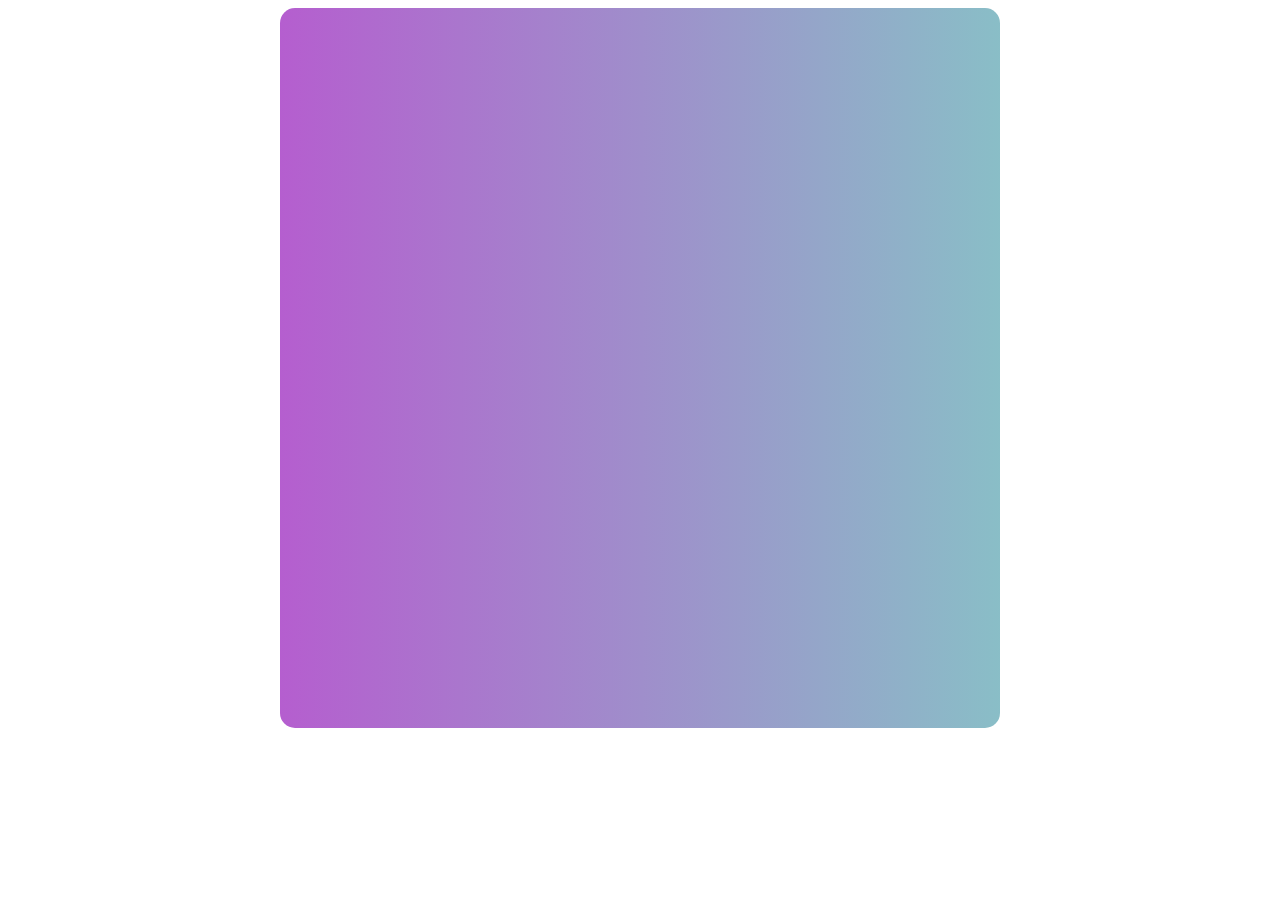
<file: degrade.html>
<!DOCTYPE html>
<html lang="fr">
    <head>
        <meta charset="UTF-8">
        <meta name="viewport" content="width=device-width, initial-scale=1.0">
        <title>Dégradé</title>
        <link rel="stylesheet" href="css/degrade.css">
    </head>
    <body>
        <div class="contenu"></div>
    </body>
</html>
</file>
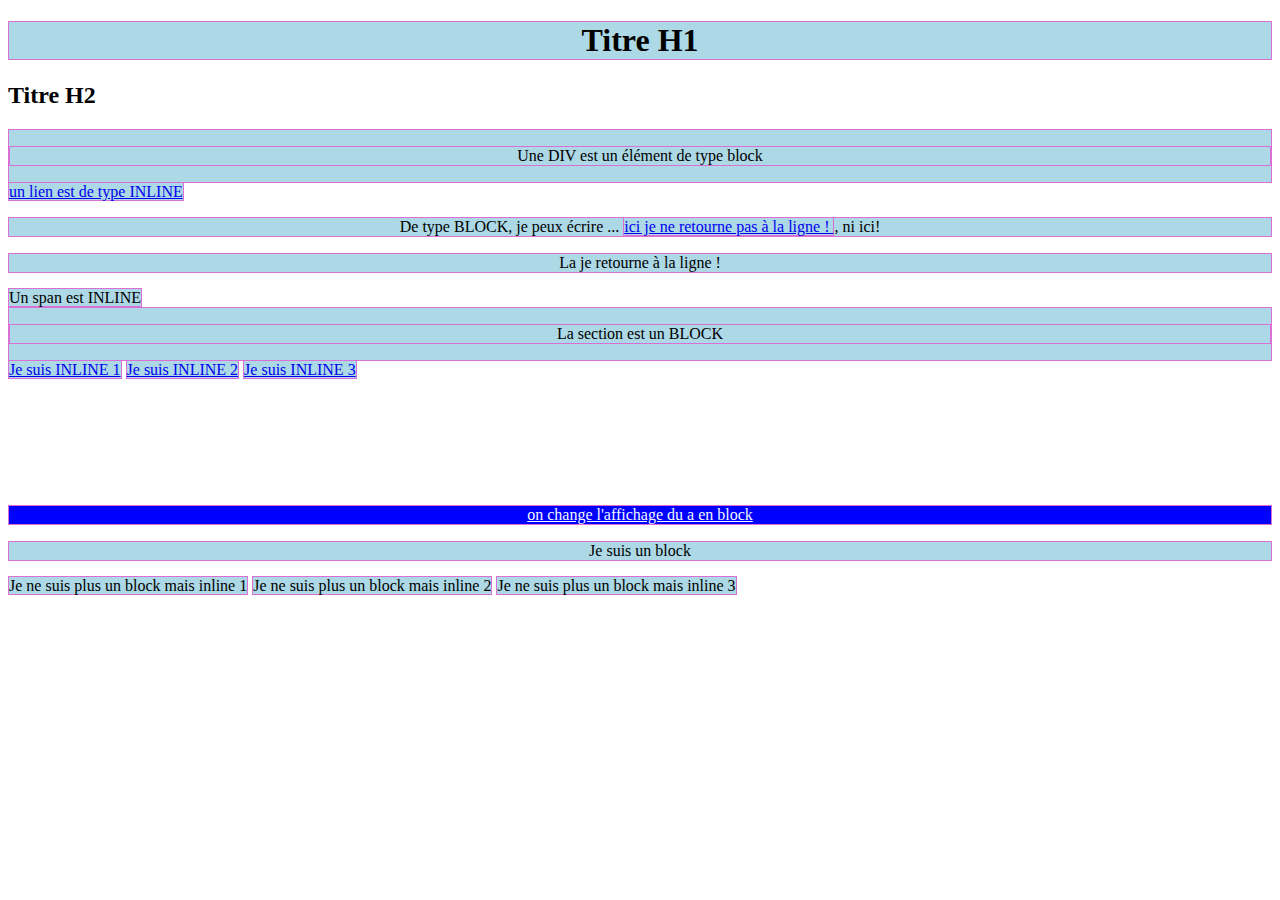
<file: display.html>
<!DOCTYPE html>
<html lang="fr">
    <head>
        <meta charset="UTF-8">
        <meta name="viewport" content="width=device-width, initial-scale=1.0">
        <title>Display</title>
        <link rel="stylesheet" href="css/display.css">
    </head>
    <body>
        <h1>Titre H1</h1>
        <h2>Titre H2</h2>
        <div><p>Une DIV est un élément de type block</p></div>
        <a href="#">un lien est de type INLINE </a>

        <p>
            De type BLOCK, je peux écrire ... <a href="#">ici je ne retourne pas à la ligne ! </a>, ni ici!
        </p>
        <p>
            La je retourne à la ligne !
        </p>
        <span>Un span est INLINE</span>
        <section>
            <p>La section est un BLOCK</p>
        </section>
        <a href="#">Je suis INLINE 1</a>
        <a href="#">Je suis INLINE 2</a>
        <a href="#">Je suis INLINE 3</a>
        <a href="#" class="block">on change l'affichage du a en block</a>
        <p>Je suis un block</p>
        <p class="inline">Je ne suis plus un block mais inline 1</p>
        <p class="inline">Je ne suis plus un block mais inline 2</p>
        <p class="inline">Je ne suis plus un block mais inline 3</p>
    </body>
</html>
</file>
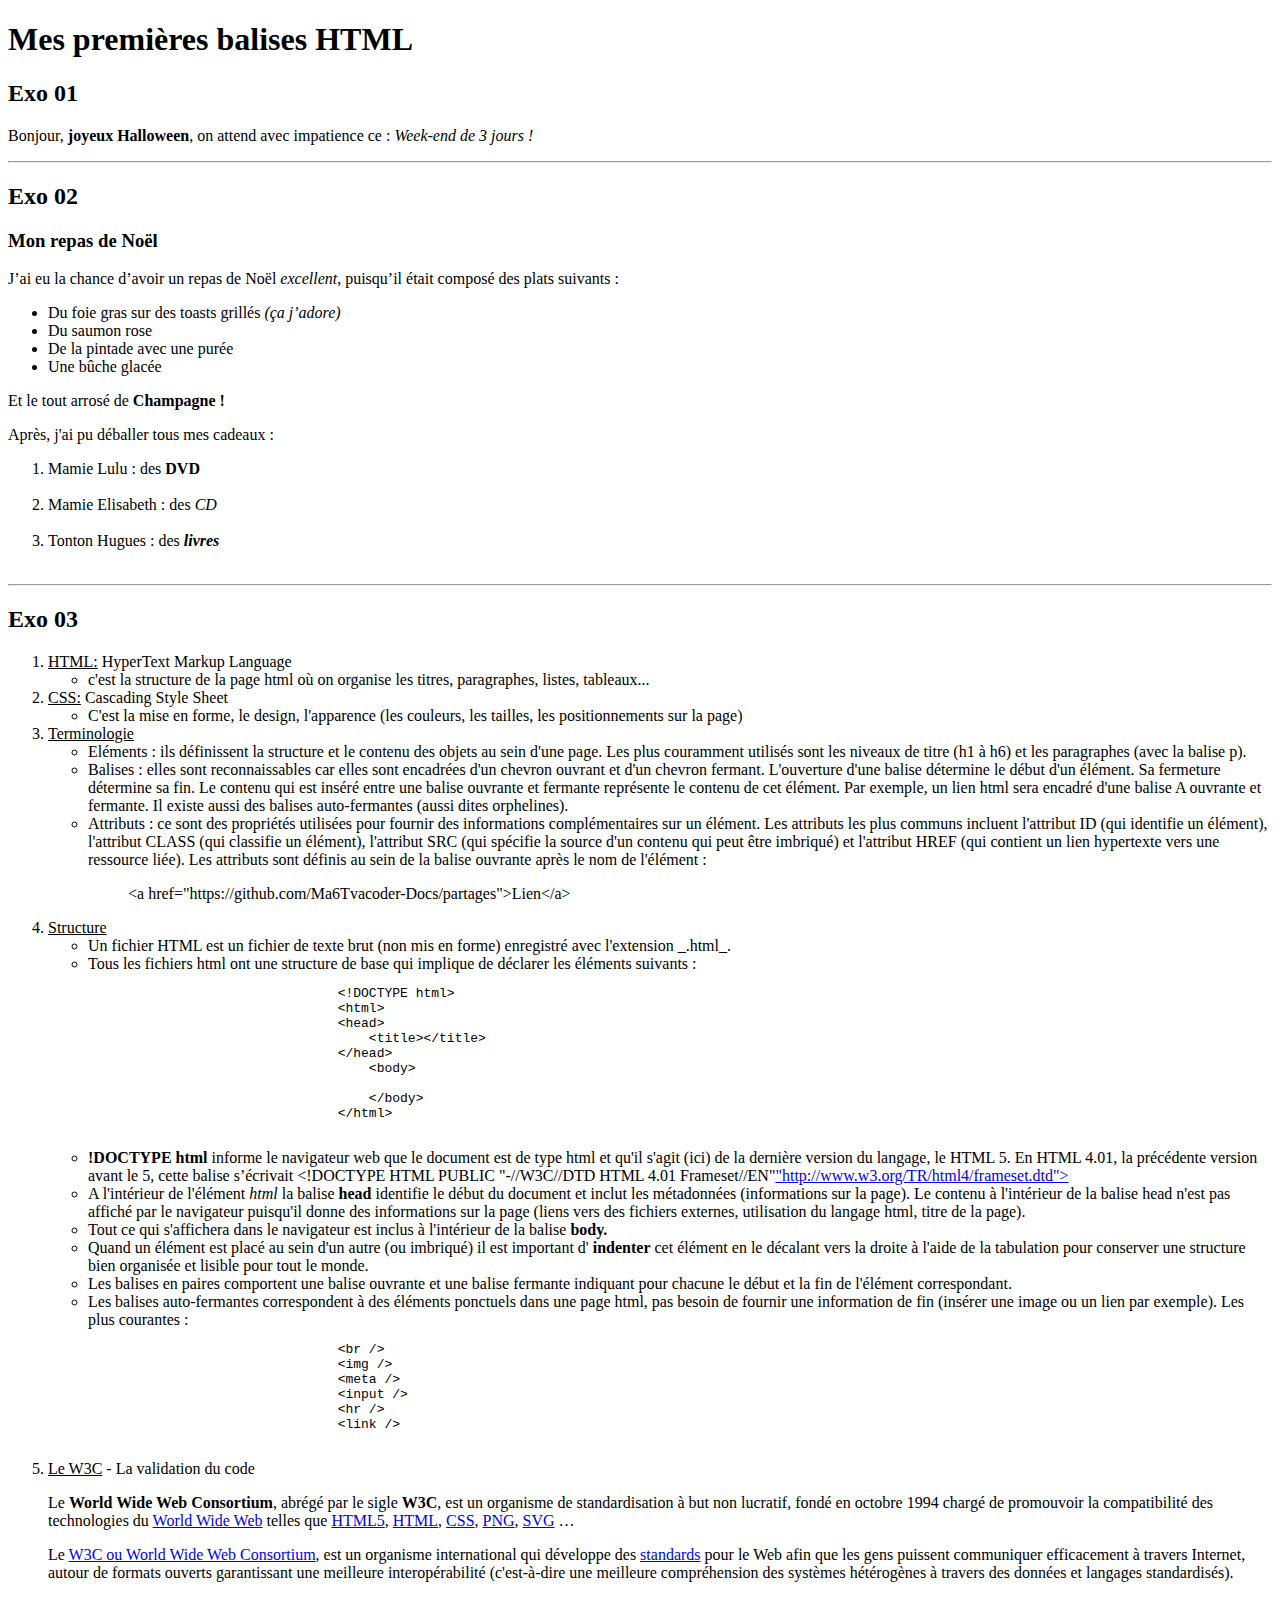
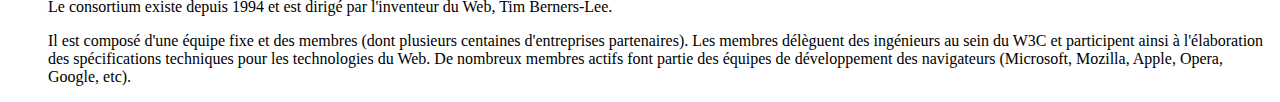
<file: exercice.html>
<!DOCTYPE html>
<html lang="fr">
    <head>
        <meta charset="UTF-8">
        <meta name="viewport" content="width=device-width, initial-scale=1.0">
        <title>Exercies balises</title>
    </head>
    <body>
        <h1>Mes premières balises HTML</h1>
        <section>
            <h2>Exo 01</h2>
            <p>
                Bonjour, <strong>joyeux Halloween</strong>, on attend avec impatience ce : <em>Week-end de 3 jours !</em>
            </p>
        </section>
        <hr>
        <section>
            <h2>Exo 02</h2>
            <h3>Mon repas de Noël</h3>
            <p>
                J’ai eu la chance d’avoir un repas de Noël <em>excellent</em>, puisqu’il était composé des plats suivants :
            </p>
    
            <ul>
                <li>Du foie gras sur des toasts grillés <em>(ça j’adore)</em></li>
                <li>Du saumon rose</li>
                <li>De la pintade avec une purée</li>
                <li>Une bûche glacée</li>
            </ul>
    
            <p>
                Et le tout arrosé de <strong>Champagne !</strong>
            </p>
    
            <p>
                Après, j'ai pu déballer tous mes cadeaux :
            </p>
    
            <ol>
                <li>
                    Mamie Lulu : des <strong>DVD</strong>
                </li>
                <br>
                <li>
                    Mamie Elisabeth : des <em>CD</em>
                </li>
                <br>
                <li>
                    Tonton Hugues : des <strong><em>livres</em></strong>
                </li>
                <br>
            </ol>
        </section>
        <hr>
        <section>
            <h2>Exo 03</h2>
            <ol>
                <li><u>HTML:</u> HyperText Markup Language</li>
                    <ul>
                        <li>c'est la structure de la page html où on organise les titres, paragraphes, listes, tableaux...</li>
                    </ul>
                <li><u>CSS:</u> Cascading Style Sheet</li>
                <ul>
                    <li>C'est la mise en forme, le design, l'apparence (les couleurs, les tailles, les positionnements sur la page)</li>
                </ul>
                <li><u>Terminologie </u></li>
                <ul>
                    <li>Eléments : ils définissent la structure et le contenu des objets au sein d'une page. Les plus couramment
                        utilisés sont les niveaux de titre (h1 à h6) et les paragraphes (avec la balise p).
                    </li>
                    <li>Balises : elles sont reconnaissables car elles sont encadrées d'un chevron ouvrant et d'un chevron fermant.
                        L'ouverture d'une balise détermine le début d'un élément. Sa fermeture détermine sa fin. Le contenu qui
                        est inséré entre une balise ouvrante et fermante représente le contenu de cet élément. Par exemple, un
                        lien html sera encadré d'une balise A ouvrante et fermante. Il existe aussi des balises auto-fermantes
                        (aussi dites orphelines).
                    </li>
                    <li>Attributs : ce sont des propriétés utilisées pour fournir des informations complémentaires sur un élément.
                        Les attributs les plus communs incluent l'attribut ID (qui identifie un élément), l'attribut CLASS (qui
                        classifie un élément), l'attribut SRC (qui spécifie la source d'un contenu qui peut être imbriqué) et
                        l'attribut HREF (qui contient un lien hypertexte vers une ressource liée). Les attributs sont définis
                        au sein de la balise ouvrante après le nom de l'élément :
                    </li>
                    <blockquote>&lt;a href="https://github.com/Ma6Tvacoder-Docs/partages">Lien&lt;/a></blockquote>
                </ul>
                <li><u>Structure </u></li>
                <ul>
                    <li>
                        Un fichier HTML est un fichier de texte brut (non mis en forme) enregistré avec l'extension _.html_.
                    </li>
                    <li>
                        Tous les fichiers html ont une structure de base qui implique de déclarer les éléments suivants :
                        <code>
                            <pre>
                                &lt;!DOCTYPE html>
                                &lt;html>
                                &lt;head>
                                    &lt;title>&lt;/title>
                                &lt;/head>
                                    &lt;body>
                                    
                                    &lt;/body>
                                &lt;/html>
                            </pre>
                        </code>
                    </li>
                    <li>
                        <strong>!DOCTYPE html</strong> informe le navigateur web que le document est de type html et qu'il s'agit (ici)
                        de la dernière version du langage, le HTML 5. En HTML 4.01, la précédente version avant le 5, cette balise
                        s’écrivait &lt;!DOCTYPE HTML PUBLIC "-//W3C//DTD HTML 4.01 Frameset//EN"<a href="http://www.w3.org/TR/html4/frameset.dtd">"http://www.w3.org/TR/html4/frameset.dtd"></a>
                    </li>
                    <li>
                        A l'intérieur de l'élément
                        <em>html</em> la balise
                        <strong>head</strong> identifie le début du document et inclut les métadonnées (informations sur la page). Le
                        contenu à l'intérieur de la balise head n'est pas affiché par le navigateur puisqu'il donne des informations
                        sur la page (liens vers des fichiers externes, utilisation du langage html, titre de la page).
                    </li>
                    <li>
                        Tout ce qui s'affichera dans le navigateur est inclus à l'intérieur de la balise
                        <strong>body.</strong>
                    </li>
                    <li>
                        Quand un élément est placé au sein d'un autre (ou imbriqué) il est important d'
                        <strong>indenter</strong> cet élément en le décalant vers la droite à l'aide de la tabulation pour conserver
                        une structure bien organisée et lisible pour tout le monde.
                    </li>
                    <li>
                        Les balises en paires comportent une balise ouvrante et une balise fermante indiquant pour chacune le début
                        et la fin de l'élément correspondant.
                    </li>
                    <li>
                        Les balises auto-fermantes correspondent à des éléments ponctuels dans une page html, pas besoin de fournir
                        une information de fin (insérer une image ou un lien par exemple). Les plus courantes :
                        <code>
                            <pre>
                                &lt;br />
                                &lt;img />
                                &lt;meta />
                                &lt;input />
                                &lt;hr />
                                &lt;link />
                            </pre>
                        </code>
                    </li>
                </ul>
                <li><u>Le W3C</u> - La validation du code</li>
                <p>
                    Le <strong>World Wide Web Consortium</strong>, abrégé par le sigle <strong> W3C</strong>, est un organisme de standardisation à but non lucratif, fondé en octobre 1994 chargé de promouvoir la compatibilité des technologies du
                    <a href="https://fr.wikipedia.org/wiki/World_Wide_Web">World Wide Web</a> telles que
                    <a href="https://fr.wikipedia.org/wiki/HTML5"> HTML5</a>,
                    <a href="https://fr.wikipedia.org/wiki/Hypertext_Markup_Language"> HTML</a>,
                    <a href="https://fr.wikipedia.org/wiki/Feuilles_de_style_en_cascade"> CSS</a>,
                    <a href="https://fr.wikipedia.org/wiki/Portable_Network_Graphics"> PNG</a>,
                    <a href="https://fr.wikipedia.org/wiki/Scalable_Vector_Graphics"> SVG</a> …
                </p>
                <p>
                    Le <a href="http://www.w3.org"> W3C ou World Wide Web Consortium</a>, est un organisme international qui développe des <a href="http://www.w3.org/standards/"> standards</a> pour le Web afin que les gens puissent communiquer efficacement à travers Internet, autour de formats ouverts garantissant une meilleure interopérabilité (c'est-à-dire une meilleure compréhension des systèmes hétérogènes à travers des données et langages standardisés).
                </p>
                <p>
                    Le consortium existe depuis 1994 et est dirigé par l'inventeur du Web, Tim Berners-Lee.
                </p>
                <p>
                    Il est composé d'une équipe fixe et des membres (dont plusieurs centaines d'entreprises partenaires). Les membres délèguent
                    des ingénieurs au sein du W3C et participent ainsi à l'élaboration des spécifications techniques pour les
                    technologies du Web. De nombreux membres actifs font partie des équipes de développement des navigateurs
                    (Microsoft, Mozilla, Apple, Opera, Google, etc).
                </p>
            </ol>
        </section>

    </body>
</html>
</file>
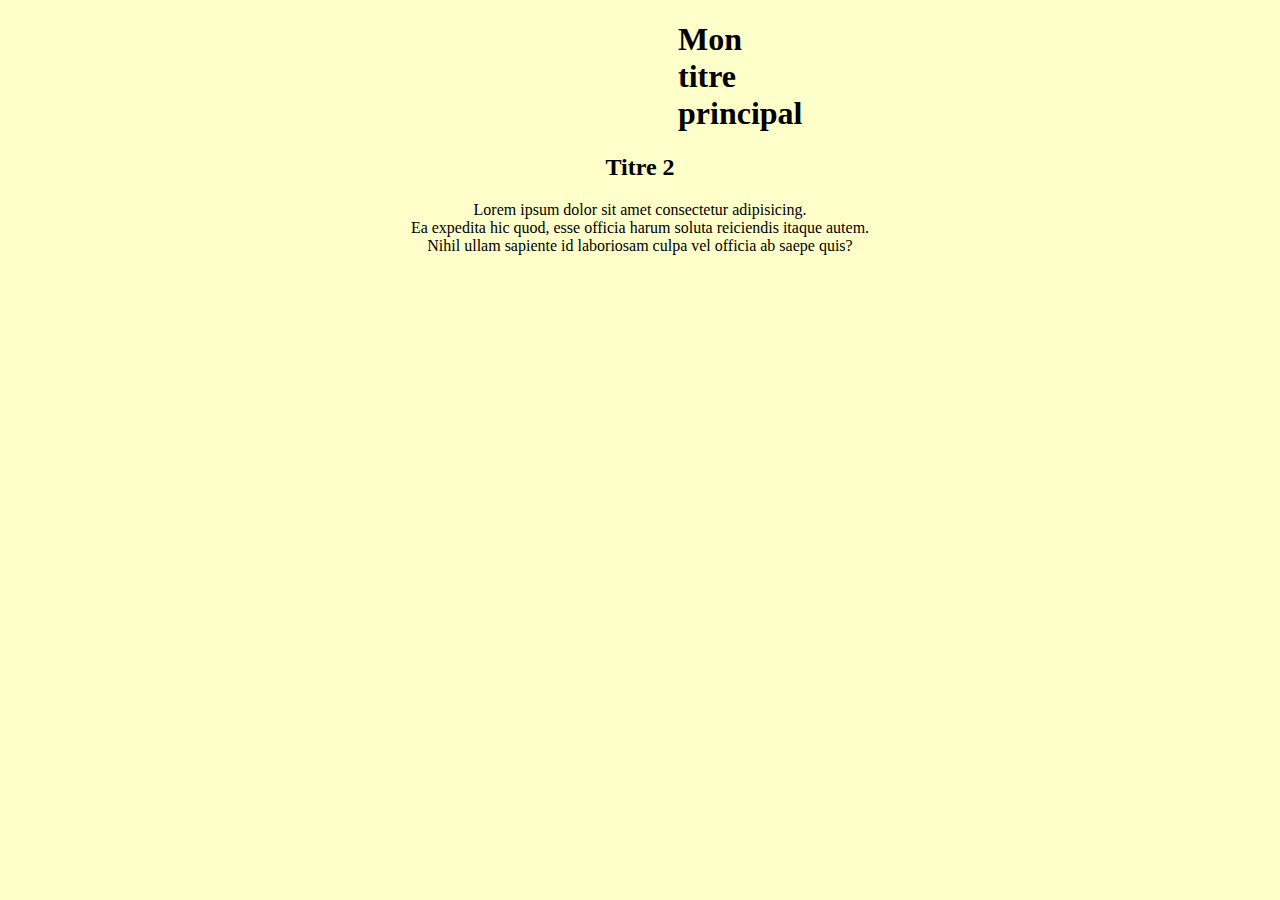
<file: exerciceCss.html>
<!DOCTYPE html>
<html lang="fr">
    <head>
        <meta charset="UTF-8">
        <meta name="viewport" content="width=device-width, initial-scale=1.0">
        <link rel="stylesheet" href="css/exerciceCss.css">
        <title>Mon Site</title>
    </head>

    <body>

        <h1 class="titre1">Mon titre principal</h1>
        
        <div class="titre2"><h2>Titre 2</h2></div>
        <div class="paragraphe1">
            <p>
                Lorem ipsum dolor sit amet consectetur adipisicing. <br>
                Ea expedita hic quod, esse officia harum soluta reiciendis itaque autem. <br>
                Nihil ullam sapiente id laboriosam culpa vel officia ab saepe quis?
            </p> 
        </div>
    </body>
</html>
</file>
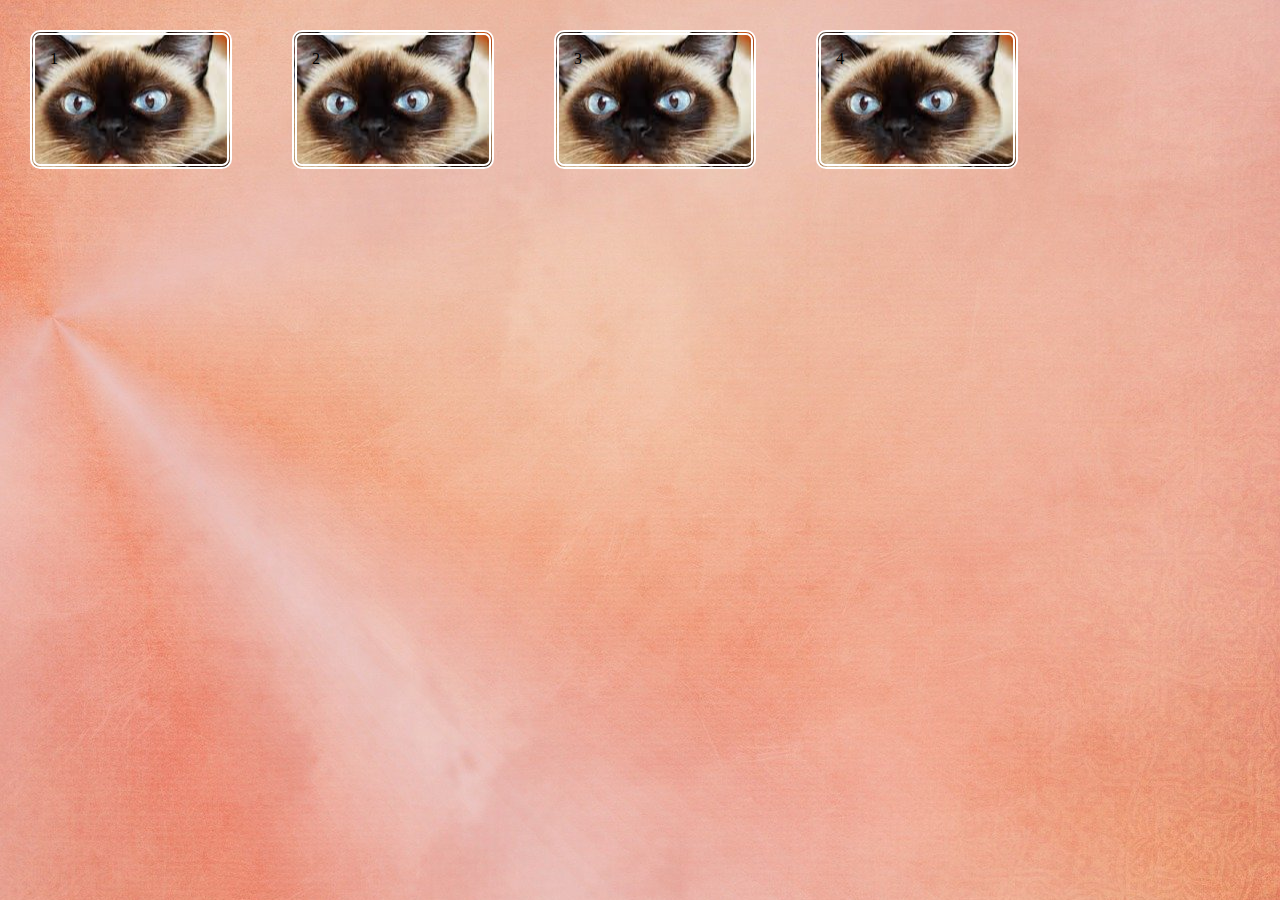
<file: float.html>
<!DOCTYPE html>
<html lang="fr">
<head>
    <meta charset="UTF-8">
    <meta name="viewport" content="width=device-width, initial-scale=1.0">
    <link rel="stylesheet" href="css/float.css">
    <title>Float</title>
</head>
<body>
    <div class="boite">1</div>
    <div class="boite">2</div>
    <div class="boite">3</div>
    <div class="boite">4</div>
</body>
</html>
</file>
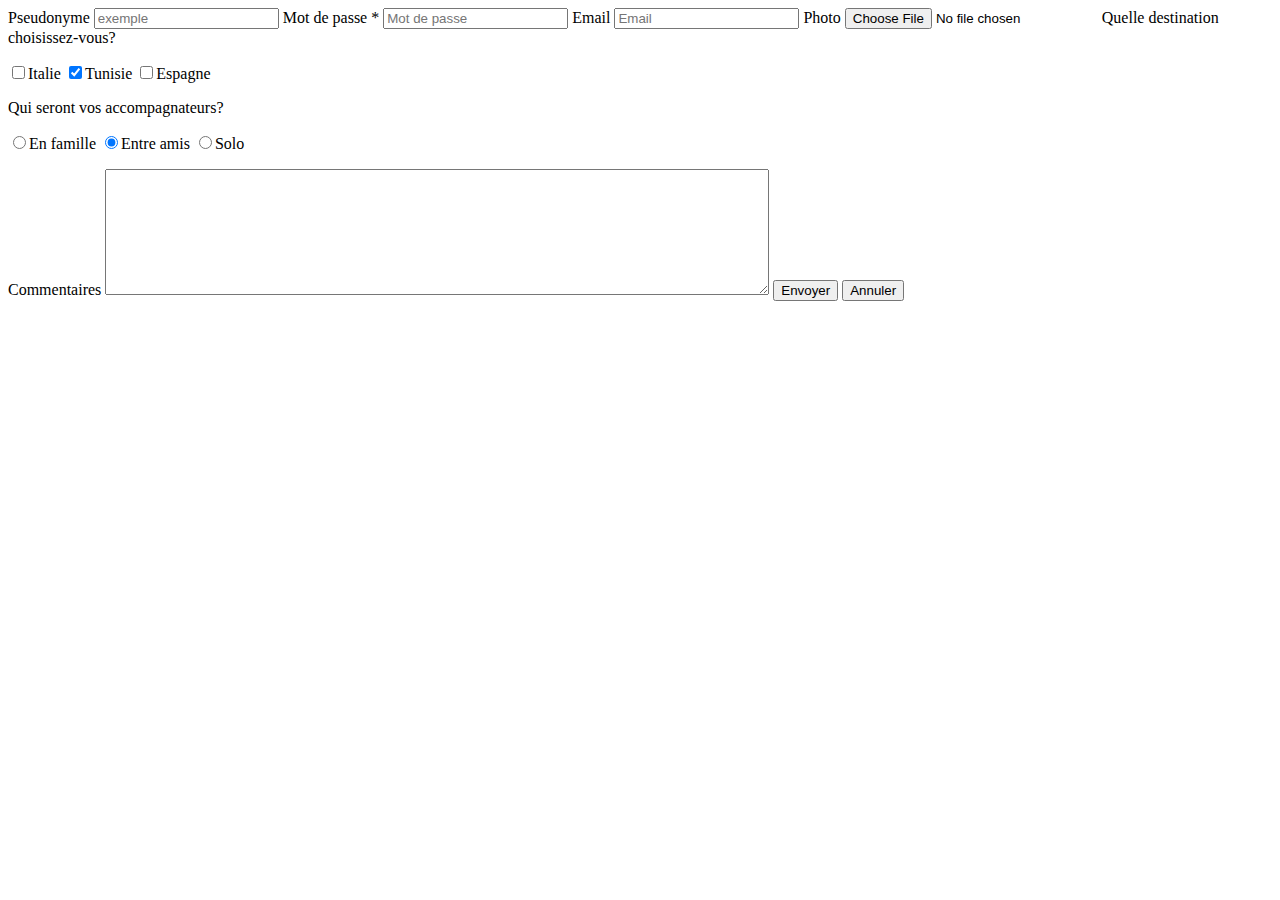
<file: formulaire.html>
<!DOCTYPE html>
<html lang="fr">
    <head>
        <meta charset="UTF-8">
        <meta name="viewport" content="width=device-width, initial-scale=1.0">
        <title>Formulaires HTML</title>
    </head>
    <body>
        <!-- je déclare mon formulaire avec la balise form -->
    <form>
        <!-- Deux manières de déclarer le label -->
        <!-- pseudo -->
        <label for="pseudo">
            <!-- input dans label -->
            Pseudonyme
            <input type="text" id="pseudo" name="pseudo" placeholder="exemple" required>
            <!-- 
                l'id combiné à for permet de lier le label à l'input
                type précise le type de donnée récupérée,
                name sera utilisé en php pour récupérer la donnée, 
                le placeholder contient le texte qui apparaît dans l'input
                required précise au navigateur que le champs est à renseigner obligatoirement
            -->
        </label>

        <!-- mot de passe -->
        <label for="mdp">
            <!-- label au dessus de l'input -->
            Mot de passe <span title="le mot de passe peut contenir....">*</span>
        </label>
        <input type="password" id="mdp" name="mdp" placeholder="Mot de passe" required>
        
        <!-- email -->
        <label for="email">Email</label>
        <input type="email" id="email" name="email" placeholder="Email">


        <!-- fichier -->
        <label for="photo">Photo</label>
        <input type="file" id="photo" name="photo">

        <!-- cases à cocher checkbox-->
        <!-- plusieurs choix -->
        <label for="q1">Quelle destination choisissez-vous?</label>
        <p>
            <input type="checkbox" id="q1" name="reponse01" value="1">Italie
            <input type="checkbox" id="q1" name="reponse02" checked>Tunisie
            <input type="checkbox" id="q1" name="reponse03">Espagne
        </p>

        <!-- cases à cocher radio-->
        <!-- un choix -->
        <label for="q2">Qui seront vos accompagnateurs?</label>
        <p>
            <input type="radio" id="q2" name="reponse11">En famille
            <input type="radio" id="q2" name="reponse12" checked>Entre amis
            <!-- checked = coché par défaut -->
            <input type="radio" id="q2" name="reponse13">Solo
        </p><!-- un seul choix avec les bouton radio on force l'utilisateur à choisir-->
        
        <!-- zone de texte -->
        <label for="commentaires">Commentaires</label>
        <textarea name="commentaires" id="commentaires" cols="80" rows="8"></textarea>
        <!-- rows=nombre de lignes - cols=nombre de colonnes/caractères -->

        <!-- bouton envoi du formulaire -->
        <input type="submit" name="inscription" value="Envoyer">

        <!-- bouton pour vider le formulaire -->
        <input type="reset" name="annuler" value="Annuler">
        </form>
    </body>
</html>
</file>
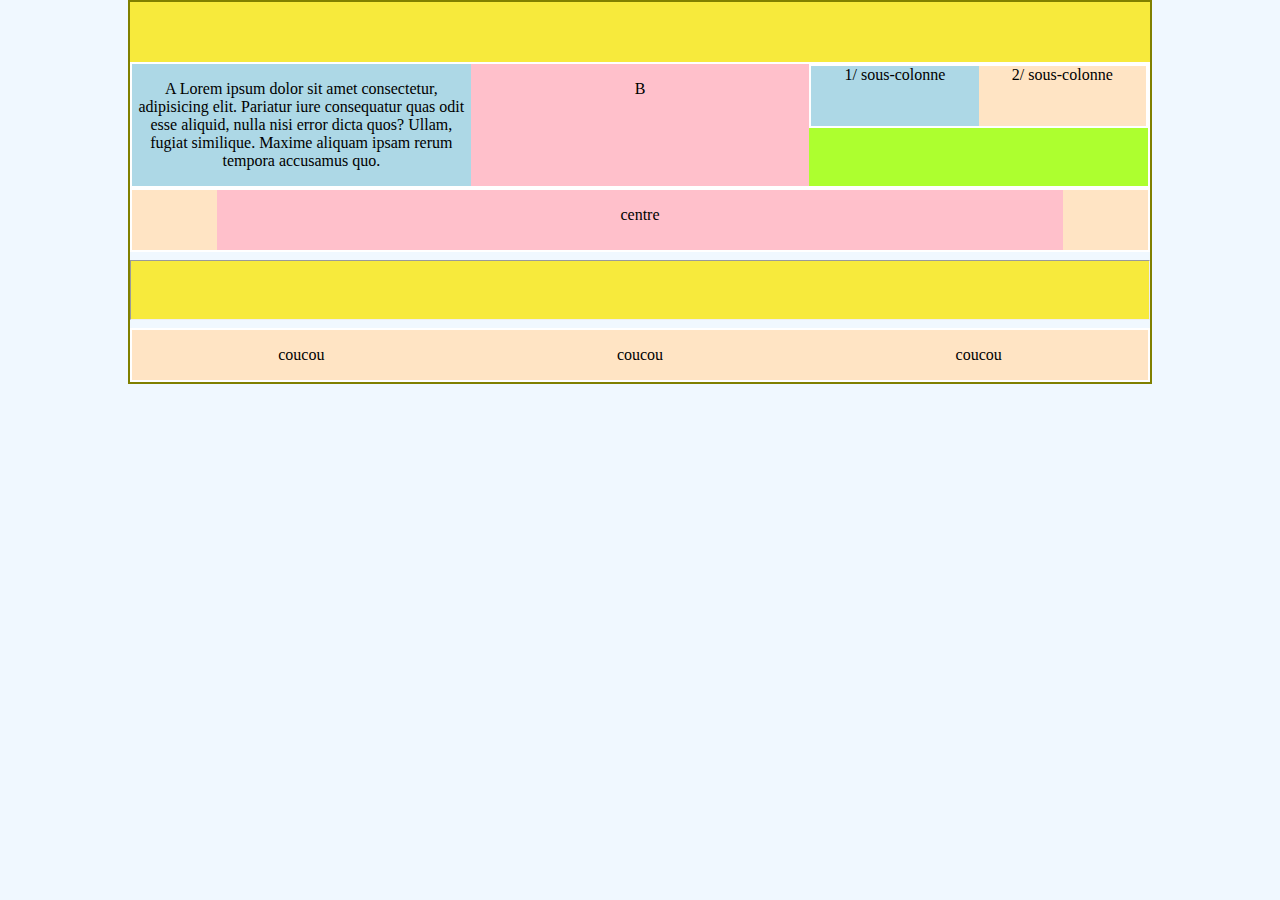
<file: grille12col.html>
<!DOCTYPE html>
<html lang="fr">
<head>
    <meta charset="UTF-8">
    <meta name="viewport" content="width=device-width, initial-scale=1.0">
    <title>Grille 12 colonnes</title>
    <link rel="stylesheet" href="css/grille.css">
</head>
<body>
    <div class="container">
        <header class="col_12 jaune"></header>
        <div class="row">
            <div class="col_4 bleu">
                <p>
                    A Lorem ipsum dolor sit amet consectetur, adipisicing elit. Pariatur iure consequatur quas odit esse aliquid, nulla nisi error dicta quos? Ullam, fugiat similique. Maxime aliquam ipsam rerum tempora accusamus quo.
                </p>
            </div>
            <div class="col_4 rose">
                <p>B</p>
            </div>
            <div class="col_4 vert">
                <div class="row">
                    <div class="col_6 bleu">1/ sous-colonne</div>
                    <div class="col_6">2/ sous-colonne</div>
                </div>
            </div>
        </div>
        <div class="row">
            <div class="col_10 marge_1 rose">
                <p>centre</p>
            </div>
        </div>

        <hr class="col_12 jaune"> 
        <footer class="row">
            <div class="col_4">
                <p>coucou</p>
            </div>

            <div class="col_4">
                <p>coucou</p>
            </div>

            <div class="col_4">
                <p>coucou</p>
            </div>
        </footer>
    </div>
</body>
</html>
</file>
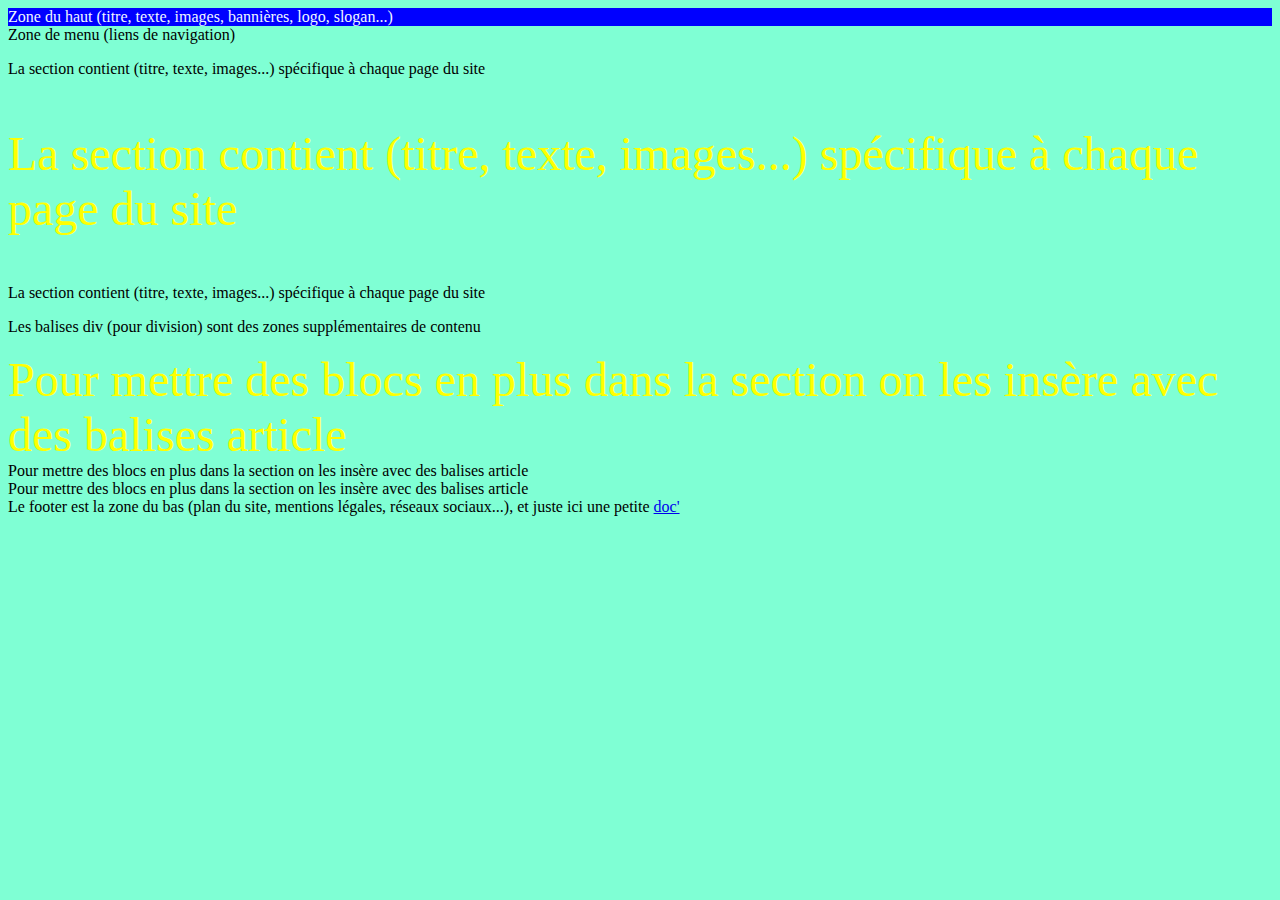
<file: sructure.html>
<!DOCTYPE html>
<html lang="fr">
    <head>
        <meta charset="UTF-8">
        <meta name="viewport" content="width=device-width, initial-scale=1.0">
        <link rel="stylesheet" href="css/style.css">
        <title>Structure</title>
    </head>
    <body>
    <!-- corps de la page -->
    <header>Zone du haut (titre, texte, images, bannières, logo, slogan...)</header>
    <nav>Zone de menu (liens de navigation)</nav>

    <section>
        <p>La section contient (titre, texte, images...) spécifique à chaque page du site</p>
        <p class="jaune">La section contient (titre, texte, images...) spécifique à chaque page du site</p>
        <p>La section contient (titre, texte, images...) spécifique à chaque page du site</p>

        <p>Les balises div (pour division) sont des zones supplémentaires de contenu</p>

        <article class="jaune">Pour mettre des blocs en plus dans la section on les insère avec des balises article</article>
        <article>Pour mettre des blocs en plus dans la section on les insère avec des balises article</article>
        <article id="noir">Pour mettre des blocs en plus dans la section on les insère avec des balises article</article>
    </section>

    <footer>
        Le footer est la zone du bas (plan du site, mentions légales, réseaux sociaux...), et juste ici une petite 
        <a href="https://www.alsacreations.com/article/lire/1376-html5-section-article-nav-header-footer-aside.html" title="lien vers alsacréation, s'ouvre dans une nouvelle"target="_blank">doc'</a>
        <!-- title au survol(hover) de la souris affiche  du texte, sert notament à l'accessibilité numérique, le target _blank ouvre le lien dans une nouvelle fenêtre--> 
    </footer>

    </body>
</html>
</file>
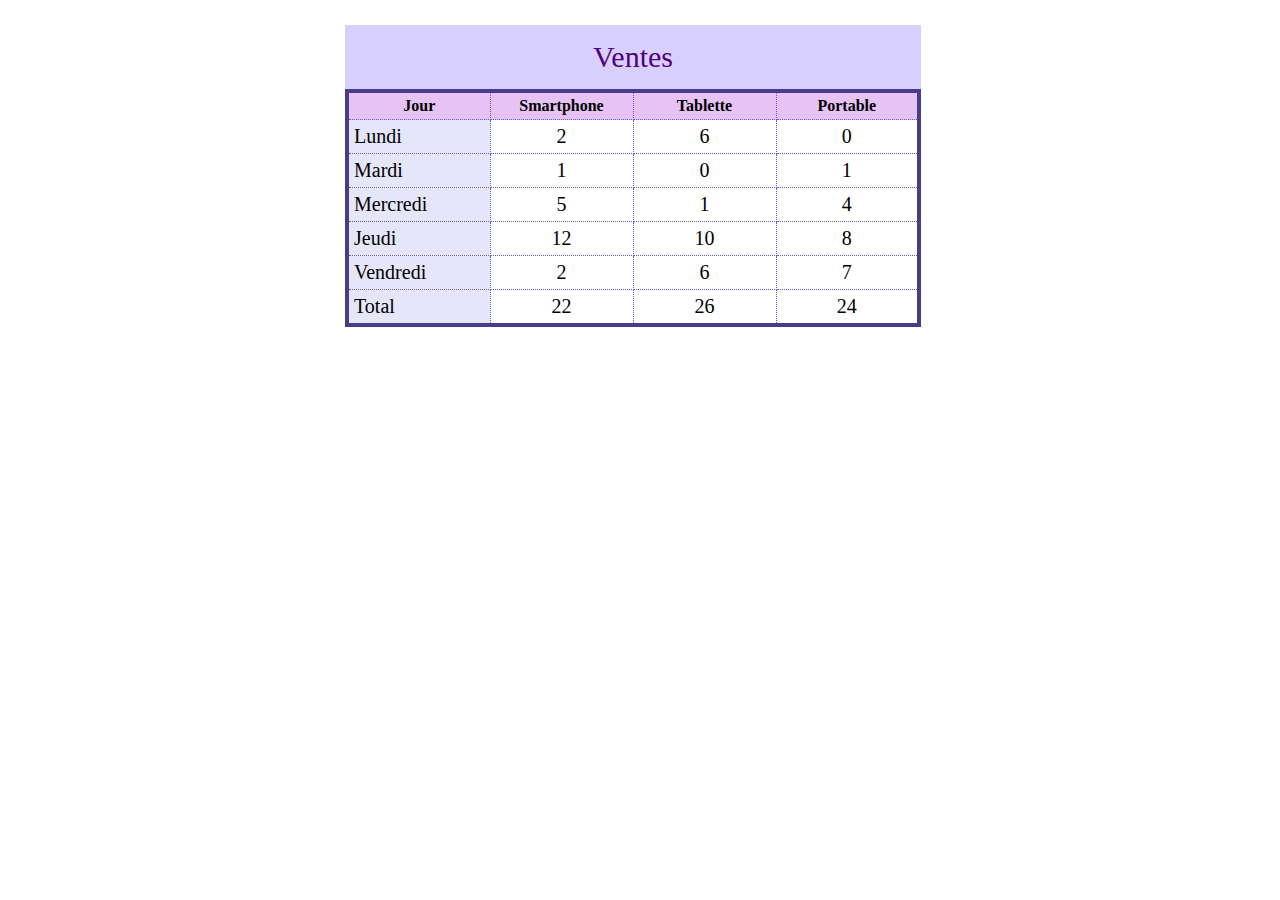
<file: tableau.html>
<!DOCTYPE html>
<html lang="fr">
    <head>
        <meta charset="UTF-8">
        <meta name="viewport" content="width=device-width, initial-scale=1.0">
        <title>Tableau HTML</title>
        <link rel="stylesheet" href="css/tableau.css">
    </head>
    <body>
        <!-- ouverture du tableau -->
        <table>
            <!-- titre du tableau (cellules fusionnées) -->
            <caption>Ventes</caption>
             <!-- en-tête du tableau -->
            <thead>
                <!-- tr = rang (t = tableau / r = row = rangée) -->
                <tr>
                    <!-- th = titres ou en-têtes (t = tableau / h = head = tête) -->
                    <th>Jour</th>
                    <th>Smartphone</th>
                    <th>Tablette</th>
                    <th>Portable</th>
                </tr>
            </thead>
            <!-- tfoot = bas/fin du tableau     /!\ les normes W3C mettent la balise tfoot avant celle du coprs du tableau tbody -->
            <tfoot>
                <!-- tr = rang (t = tableau / r = row = rangée) -->
                <tr>
                    <!-- td = cellules -->
                    <td>Total</td>
                    <td>22</td>
                    <td>26</td>
                    <td>24</td>
                </tr>
            </tfoot>
            <!-- tbody = corps du tableau -->
            <tbody>
                <!-- tr = rang (t = tableau / r = row = rangée) -->
                <tr>
                    <td>Lundi</td>
                    <td>2</td>
                    <td>6</td>
                    <td>0</td>
                </tr>
                <!-- tr = rang (t = tableau / r = row = rangée) -->
                <tr>
                    <td>Mardi</td>
                    <td>1</td>
                    <td>0</td>
                    <td>1</td>
                </tr>
                <!-- tr = rang (t = tableau / r = row = rangée) -->
                <tr>
                    <td>Mercredi</td>
                    <td>5</td>
                    <td>1</td>
                    <td>4</td>
                </tr>
                <!-- tr = rang (t = tableau / r = row = rangée) -->
                <tr>
                    <td>Jeudi</td>
                    <td>12</td>
                    <td>10</td>
                    <td>8</td>
                </tr>
                <!-- tr = rang (t = tableau / r = rang) -->
                <tr>
                    <td>Vendredi</td>
                    <td>2</td>
                    <td>6</td>
                    <td>7</td>
                </tr>
            </tbody>
        </table>
    </body>
</html>
</file>
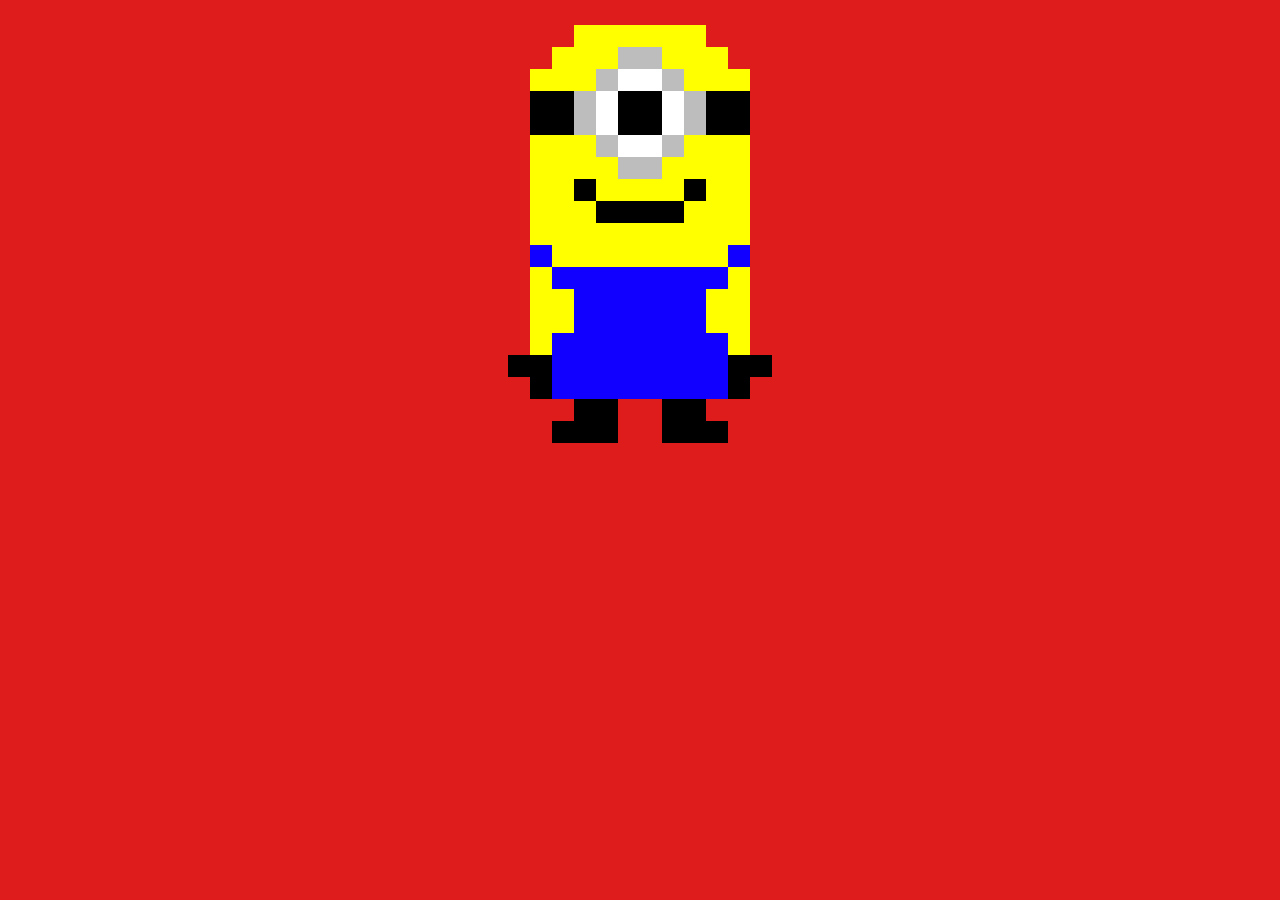
<file: tableauexercice.html>
<!DOCTYPE html>
<html lang="fr">
<head>
    <meta charset="UTF-8">
    <meta name="viewport" content="width=device-width, initial-scale=1.0">
    <title>Document</title>
    <link rel="stylesheet" href="css/tableauexercice.css">
</head>
    <body>
        <table>
            <thead>
                <tr>
                    <th></th>
                    <th></th>
                    <th></th>
                    <th></th>
                    <th class="jaune"></th>
                    <th class="jaune"></th>
                    <th class="jaune"></th>
                    <th class="jaune"></th>
                    <th class="jaune"></th>
                    <th class="jaune"></th>
                    <th></th>
                    <th></th>
                    <th></th>
                    <th></th>
                </tr>
            </thead>

            <tfoot>
                <tr>
                    <td></td>
                    <td></td>
                    <td></td>
                    <td class="noir"></td>
                    <td class="noir"></td>
                    <td class="noir"></td>
                    <td></td>
                    <td></td>
                    <td class="noir"></td>
                    <td class="noir"></td>
                    <td class="noir"></td>
                    <td></td>
                    <td></td>
                    <td></td>
                </tr>
            </tfoot>

            <tbody>
                <tr>
                    <td></td>
                    <td></td>
                    <td></td>
                    <td class="jaune"></td>
                    <td class="jaune"></td>
                    <td class="jaune"></td>
                    <td class="gris"></td>
                    <td class="gris"></td>
                    <td class="jaune"></td>
                    <td class="jaune"></td>
                    <td class="jaune"></td>
                    <td></td>
                    <td></td>
                    <td></td>
                </tr>

                <tr>
                    <td></td>
                    <td></td>
                    <td class="jaune"></td>
                    <td class="jaune"></td>
                    <td class="jaune"></td>
                    <td class="gris"></td>
                    <td class="blanc"></td>
                    <td class="blanc"></td>
                    <td class="gris"></td>
                    <td class="jaune"></td>
                    <td class="jaune"></td>
                    <td class="jaune"></td>
                    <td></td>
                    <td></td>
                </tr>

                <tr>
                    <td></td>
                    <td></td>
                    <td class="noir"></td>
                    <td class="noir"></td>
                    <td class="gris"></td>
                    <td class="blanc"></td>
                    <td class="noir"></td>
                    <td class="noir"></td>
                    <td class="blanc"></td>
                    <td class="gris"></td>
                    <td class="noir"></td>
                    <td class="noir"></td>
                    <td></td>
                    <td></td>
                </tr>

                <tr>
                    <td></td>
                    <td></td>
                    <td class="noir"></td>
                    <td class="noir"></td>
                    <td class="gris"></td>
                    <td class="blanc"></td>
                    <td class="noir"></td>
                    <td class="noir"></td>
                    <td class="blanc"></td>
                    <td class="gris"></td>
                    <td class="noir"></td>
                    <td class="noir"></td>
                    <td></td>
                    <td></td>
                </tr>

                <tr>
                    <td></td>
                    <td></td>
                    <td class="jaune"></td>
                    <td class="jaune"></td>
                    <td class="jaune"></td>
                    <td class="gris"></td>
                    <td class="blanc"></td>
                    <td class="blanc"></td>
                    <td class="gris"></td>
                    <td class="jaune"></td>
                    <td class="jaune"></td>
                    <td class="jaune"></td>
                    <td></td>
                    <td></td>
                </tr>

                <tr>
                    <td></td>
                    <td></td>
                    <td class="jaune"></td>
                    <td class="jaune"></td>
                    <td class="jaune"></td>
                    <td class="jaune"></td>
                    <td class="gris"></td>
                    <td class="gris"></td>
                    <td class="jaune"></td>
                    <td class="jaune"></td>
                    <td class="jaune"></td>
                    <td class="jaune"></td>
                    <td></td>
                    <td></td>
                </tr>

                <tr>
                    <td></td>
                    <td></td>
                    <td class="jaune"></td>
                    <td class="jaune"></td>
                    <td class="noir"></td>
                    <td class="jaune"></td>
                    <td class="jaune"></td>
                    <td class="jaune"></td>
                    <td class="jaune"></td>
                    <td class="noir"></td>
                    <td class="jaune"></td>
                    <td class="jaune"></td>
                    <td></td>
                    <td></td>
                </tr>

                <tr>
                    <td></td>
                    <td></td>
                    <td class="jaune"></td>
                    <td class="jaune"></td>
                    <td class="jaune"></td>
                    <td class="noir"></td>
                    <td class="noir"></td>
                    <td class="noir"></td>
                    <td class="noir"></td>
                    <td class="jaune"></td>
                    <td class="jaune"></td>
                    <td class="jaune"></td>
                    <td></td>
                    <td></td>
                </tr>

                <tr>
                    <td></td>
                    <td></td>
                    <td class="jaune"></td>
                    <td class="jaune"></td>
                    <td class="jaune"></td>
                    <td class="jaune"></td>
                    <td class="jaune"></td>
                    <td class="jaune"></td>
                    <td class="jaune"></td>
                    <td class="jaune"></td>
                    <td class="jaune"></td>
                    <td class="jaune"></td>
                    <td></td>
                    <td></td>
                </tr>

                <tr>
                    <td></td>
                    <td></td>
                    <td class="bleu"></td>
                    <td class="jaune"></td>
                    <td class="jaune"></td>
                    <td class="jaune"></td>
                    <td class="jaune"></td>
                    <td class="jaune"></td>
                    <td class="jaune"></td>
                    <td class="jaune"></td>
                    <td class="jaune"></td>
                    <td class="bleu"></td>
                    <td></td>
                    <td></td>
                </tr>

                <tr>
                    <td></td>
                    <td></td>
                    <td class="jaune"></td>
                    <td class="bleu"></td>
                    <td class="bleu"></td>
                    <td class="bleu"></td>
                    <td class="bleu"></td>
                    <td class="bleu"></td>
                    <td class="bleu"></td>
                    <td class="bleu"></td>
                    <td class="bleu"></td>
                    <td class="jaune"></td>
                    <td></td>
                    <td></td>
                </tr>

                <tr>
                    <td></td>
                    <td></td>
                    <td class="jaune"></td>
                    <td class="jaune"></td>
                    <td class="bleu"></td>
                    <td class="bleu"></td>
                    <td class="bleu"></td>
                    <td class="bleu"></td>
                    <td class="bleu"></td>
                    <td class="bleu"></td>
                    <td class="jaune"></td>
                    <td class="jaune"></td>
                    <td></td>
                    <td></td>
                </tr>

                <tr>
                    <td></td>
                    <td></td>
                    <td class="jaune"></td>
                    <td class="jaune"></td>
                    <td class="bleu"></td>
                    <td class="bleu"></td>
                    <td class="bleu"></td>
                    <td class="bleu"></td>
                    <td class="bleu"></td>
                    <td class="bleu"></td>
                    <td class="jaune"></td>
                    <td class="jaune"></td>
                    <td></td>
                    <td></td>
                </tr>

                <tr>
                    <td></td>
                    <td></td>
                    <td class="jaune"></td>
                    <td class="bleu"></td>
                    <td class="bleu"></td>
                    <td class="bleu"></td>
                    <td class="bleu"></td>
                    <td class="bleu"></td>
                    <td class="bleu"></td>
                    <td class="bleu"></td>
                    <td class="bleu"></td>
                    <td class="jaune"></td>
                    <td></td>
                    <td></td>
                </tr>

                <tr>
                    <td></td>
                    <td class="noir"></td>
                    <td class="noir"></td>
                    <td class="bleu"></td>
                    <td class="bleu"></td>
                    <td class="bleu"></td>
                    <td class="bleu"></td>
                    <td class="bleu"></td>
                    <td class="bleu"></td>
                    <td class="bleu"></td>
                    <td class="bleu"></td>
                    <td class="noir"></td>
                    <td class="noir"></td>
                    <td></td>
                </tr>

                <tr>
                    <td></td>
                    <td></td>
                    <td class="noir"></td>
                    <td class="bleu"></td>
                    <td class="bleu"></td>
                    <td class="bleu"></td>
                    <td class="bleu"></td>
                    <td class="bleu"></td>
                    <td class="bleu"></td>
                    <td class="bleu"></td>
                    <td class="bleu"></td>
                    <td class="noir"></td>
                    <td></td>
                    <td></td>
                </tr>

                <tr>
                    <td></td>
                    <td></td>
                    <td></td>
                    <td></td>
                    <td class="noir"></td>
                    <td class="noir"></td>
                    <td></td>
                    <td></td>
                    <td class="noir"></td>
                    <td class="noir"></td>
                    <td></td>
                    <td></td>
                    <td></td>
                    <td></td>
                </tr>

            </tbody>
        </table>  
    </body>
</html>
</file>
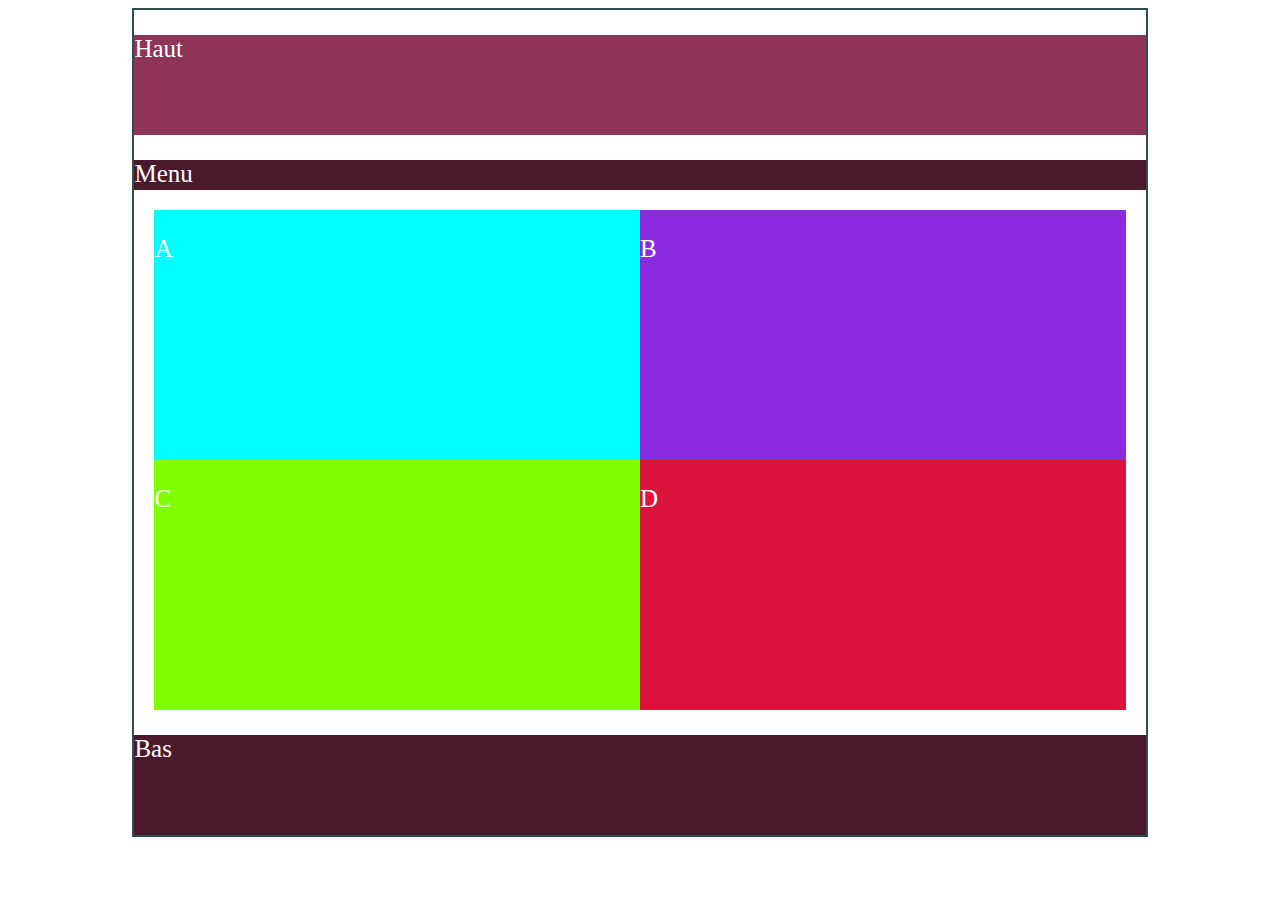
<file: zonin2.html>
<!DOCTYPE html>
<html lang="fr">
<head>
    <meta charset="UTF-8">
    <meta name="viewport" content="width=device-width, initial-scale=1.0">
    <link rel="stylesheet" href="css/zoning2.css">
    <title>Zoning 2</title>
</head>
    <body>
        <div id="conteneur">
            <header>
                <p>Haut</p>
            </header>

            <nav>
                <p>Menu</p>
            </nav>

            <section>
                <div class="a"><p>A</p></div>
                <div class="b"><p>B</p></div>
                <div class="c"><p>C</p></div>
                <div class="d"><p>D</p></div>
            </section>

            <footer>
                <p>Bas</p>
            </footer>
        </div>
    </body>
</html>
</file>
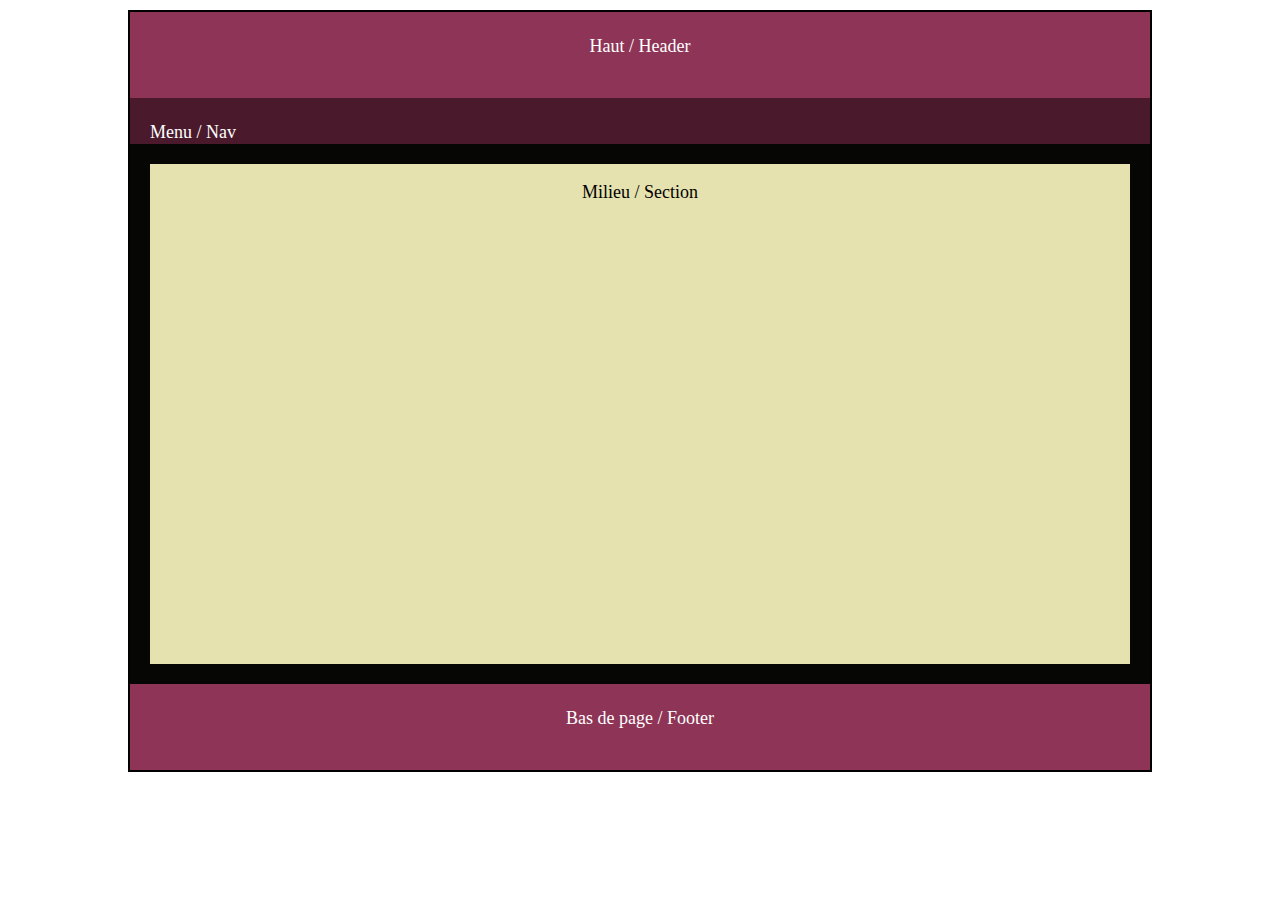
<file: zoning1.html>
<!DOCTYPE html>
<html lang="fr">
    <head>
        <meta charset="UTF-8">
        <meta name="viewport" content="width=device-width, initial-scale=1.0">
        <title>Zoning 1</title>
        <link rel="stylesheet" href="css/zoning1.css">
    </head>
    <body>
        <div id="contenu">
            <header>
                <p>Haut / Header</p>
            </header>
            <nav>
                <p>Menu / Nav</p>
            </nav>
            <section>
                <p>Milieu / Section </p>
            </section>
            <footer>
                <p>Bas de page / Footer</p>
            </footer>
        </div>
    </body>
</html>
</file>
<file: css/degrade.css>
.contenu{
    height: 45em; /* hauteur */
    width: 45em; /* largeur */
    margin: auto; /* centre automatiquement la balise */
    border-radius: 15px; /* arrondie les angles */
    background: linear-gradient(to left, #4095a49d, #961bbbb4); 
    /* dégradé qui démarre avec la première couleur à droite et la dernière à gauche ( violet - vert)*/
    /* lien vers un générateur de dégradés : cssgradient.io dans le slack */
}
</file>
<file: css/display.css>
h1, h3, div, a, p, span, section{
    text-align: center;
    border: 1px solid orchid;
    background-color: lightblue;
}

.block{
    display: block;
    margin-top: 10%;
    background-color: blue;
    color: aliceblue;
}

.inline{
    display: inline;
}
</file>
<file: css/exerciceCss.css>
body{
    padding-left: 20px;
    padding-right: 20px;
    background-color: rgb(255, 255, 202);
}

.titre1{
    text-align: center;
    background-color:rgb(74, 49, 167) ;
    color: rgb(0, 0, 0);
    border-radius: 10px;
    margin-left: 650px;
    margin-right: 650px;
}

.titre2{
    text-align: center;

}

.paragraphe1{
    text-align: center;
}
</file>
<file: css/float.css>
body{
    margin: 0 auto;
    background: url(../img/rose.jpg) fixed;
    background-size: cover;
}

.boite{
    height: 11vh;
    width: 18vh;
    background-color: aqua;
    background: url(../img/siamois.jpg) no-repeat center;
    padding: 15px;
    margin: 30px;
    border: 5px double rgb(255, 255, 255); /*taille, style, couleur de la bordure*/
    border-radius: 10px;
    float: left;
    transition: 0.3s;
    
}

.boite:hover{
    filter: grayscale(100%);
    height: 18vh;
    width: 30vh;

}
</file>
<file: css/grille.css>
*  {
    box-sizing: border-box;
}

body {
    background-color: aliceblue;
    margin: 0;
    text-align: center;
}

.container {
    width: 80%;
    border: 2px solid olive;
    margin: 0 auto;
}

.col_1 {width: 8.333333%;}
.col_2 {width: 16.666666%;}
.col_3 {width: 25%;}
.col_4 {width: 33.333333%;}
.col_5 {width: 41.666666%;}
.col_6 {width: 50%;}
.col_7 {width: 58.333333%;}
.col_8 {width: 66.666666%;}
.col_9 {width: 75%;}
.col_10 {width: 83.333333%;}
.col_11 {width:91.666666%;}
.col_12 {width: 100%;}

/* le but premier de la classe row est d'être flex, flexible */
.row {
    /* rendre le conteneur flex  */
    display: flex;
    flex-direction: row;
    /* le flex wrapp pour ne pas avoir de retour à la ligne sinon si il n'y a pas de places il ira mettre les contenus à la ligne */
    flex-wrap: wrap;
    background-color: bisque;
    border: 2px solid white
}

.bleu{
    background: lightblue;
    min-height: 60px;
}

.jaune{
    background: rgb(247, 234, 60);
    min-height: 60px;
}

.rose{
    background: pink;
    min-height: 60px;
}

.vert{
    background: greenyellow;
    min-height: 60px;
}

.marge_1 {margin-left: 8.333333%;}
.marge_2 {margin-left: 16.666666%;}
.marge_3 {margin-left: 25%;}
.marge_4 {margin-left: 33.333333%;}
.marge_5 {margin-left: 41.666666%;}
.marge_6 {margin-left: 50%;}
.marge_7 {margin-left: 58.333333%;}
.marge_8 {margin-left: 66.666666%;}
.marge_9 {margin-left: 75%;}
.marge_10 {margin-left: 83.333333%;}
.marge_11 {width:91.666666%;}
</file>
<file: css/style.css>
body {
    background-color: aquamarine;
}

header{
    background-color: blue;
    color: aliceblue;
}

.jaune{
    font-size: 3em;
    color: yellow;
}
</file>
<file: css/tableau.css>
*{/*l'étoile ou astérisque sélectionne tous les éléments de ma page html*/
    font-family:fantasy;/*choix d'une police*/
}

body{
    width: 50%;/*largeur de ma page 50% de l'écran*/
    margin:auto;/*gestion automatique des marges pour que mon tableau soit centré*/
}

table{
    border: 4px solid #483d8b;/*bordure - 3 valeurs: épaisseur / type de trait / couleur*/
    border-collapse: collapse;/*par défaut la bordure contient 2 traits, pour que le trait soit unique on utilise la propriété "collapse"*/
    width: 90%;/*largeur du tableau par rapport à son contenant donc ici au body /!\ ne pas oublier la règle de l'héritage en CSS*/
    margin: 25px;/* marge exterieur de la balise */
}

th{
    border: 1px dotted #6a5acd;/*dotted = pointillés*/
    padding: 4px;
    background-color: rgb(231, 194, 245); /* couleur en RGB= Red Green Blue*/
    width: 25%;
}

td{
    font-size: 20px;
    border: 1px dotted #6a5acd;
    text-align: center;
    padding: 5px;/*padding = marge intérieure*/
}

td:first-child{/*1er <td> pour aligner le texte à gauche de la première cellule de chaque rangée*/
    text-align: left;
    background-color: #e6e6fa;
}

caption{
    font-size: 30px;
    color: rgb(81, 0, 128);
    padding: 0.5em;
    background-color: rgb(215, 208, 255);
}
</file>
<file: css/tableauexercice.css>
body{
    background-color: rgb(223, 28, 28);
    width: 50%;
    margin: auto;
    padding-top: 25px;
}

td, th{
    width: 20px;
    height: 20px;
}


table{ 
    border-collapse: collapse;
    margin: auto;

}

.jaune{
    background-color: yellow;
    /* padding: 55px; */

}

.gris{
    background-color: rgb(189, 189, 189);
    /* padding: 55px;   */
}

.blanc{
    background-color: rgb(255, 255, 255);
    /* padding: 55px;    */
}

.noir{
    background-color: rgb(0, 0, 0);
    /* padding: 55px;  */
}

.bleu{
    background-color: rgb(17, 0, 255);
    /* padding: 55px;  */
}
</file>
<file: css/zoning2.css>
body{
    color: white;
    font-size: 25px;
}

#conteneur{
    width: 80%;
    margin: 0 auto;
    border: 2px solid darkslategray;
}

header{
    background-color: #8e3557;
    height: 100px;
}

nav{
    background-color: #4a1a2c;
    height: 30px;
}

section{
    background-color: #787746;
    height: 500px;
    margin: 20px;
}

footer{ /* on aurait pu synthétiser le code avec header*/
    background-color: #4a1a2c;
    height: 100px;
}

.a{
    background-color: aqua;
}

.b{
    background-color: blueviolet;
}

.c{
    background-color: chartreuse;
}

.d{
    background-color: crimson;
}

.a, .b, .c, .d{
    width: 50%;
    height: 250px;
    float: left;
}
</file>
<file: css/zoning1.css>
body{
    width: 80%;
    margin: 10px auto;
    font-family: cursive;
}

#contenu{
    background-color: red; /* le style est surchargé (écrasé) plus bas*/
    border: 2px solid #000;/* #000 = #000000 = black */
}

header, footer{
    height: 80px;
    background-color: #8e3557;
    color: #fff; /* #fff = #ffffff = white */
    text-align: center;
    padding-top: 6px;
}

nav{
    height: 40px;
    background-color: #4a1a2c;
    color: #fff;
    padding-left: 20px;
    padding-top: 6px;
}

section{
    border: 20px solid #060605;
    background-color: #e6e2af;
    height: 500px;
    text-align: center;
}

p{
    font-size: 18px;
}
</file>
